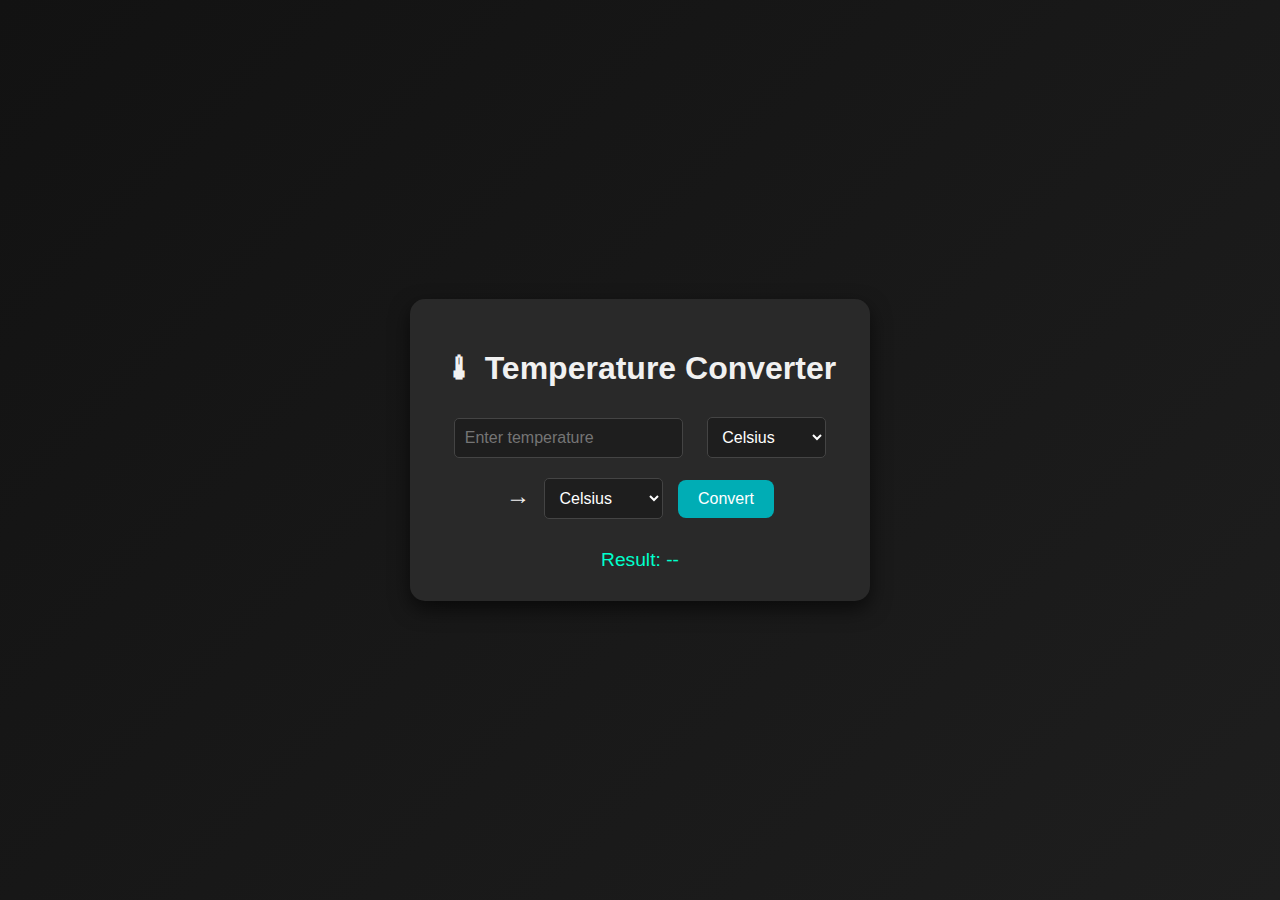
<file: index.html>
<!DOCTYPE html>
<html lang="en">
<head>
  <meta charset="UTF-8">
  <meta name="viewport" content="width=device-width, initial-scale=1.0">
  <title>Temperature Converter</title>
  <link rel="stylesheet" href="2.css">
</head>
<body>
  <div class="converter-container">
    <h1>🌡 Temperature Converter</h1>
    <div class="converter-box">
      <input type="number" id="tempInput" placeholder="Enter temperature">
      <select id="unitFrom">
        <option value="C">Celsius</option>
        <option value="F">Fahrenheit</option>
        <option value="K">Kelvin</option>
      </select>
      <span class="arrow">→</span>
      <select id="unitTo">
        <option value="C">Celsius</option>
        <option value="F">Fahrenheit</option>
        <option value="K">Kelvin</option>
      </select>
      <button onclick="convertTemp()">Convert</button>
      <div id="result">Result: --</div>
    </div>
  </div>
  <script src="3.js"></script>
</body>
</html>
</file>
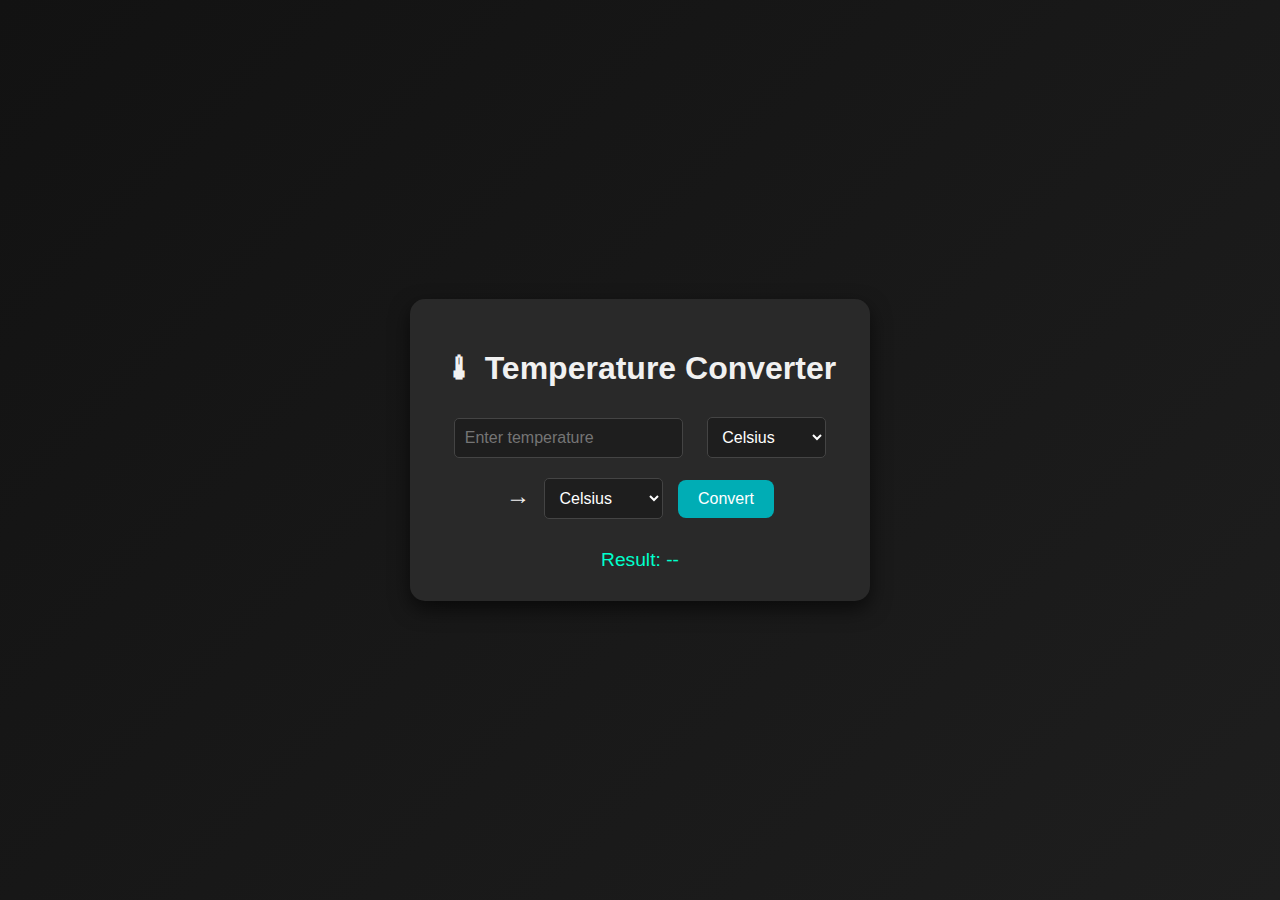
<file: 1.html>
<!DOCTYPE html>
<html lang="en">
<head>
  <meta charset="UTF-8">
  <meta name="viewport" content="width=device-width, initial-scale=1.0">
  <title>Temperature Converter</title>
  <link rel="stylesheet" href="2.css">
</head>
<body>
  <div class="converter-container">
    <h1>🌡 Temperature Converter</h1>
    <div class="converter-box">
      <input type="number" id="tempInput" placeholder="Enter temperature">
      <select id="unitFrom">
        <option value="C">Celsius</option>
        <option value="F">Fahrenheit</option>
        <option value="K">Kelvin</option>
      </select>
      <span class="arrow">→</span>
      <select id="unitTo">
        <option value="C">Celsius</option>
        <option value="F">Fahrenheit</option>
        <option value="K">Kelvin</option>
      </select>
      <button onclick="convertTemp()">Convert</button>
      <div id="result">Result: --</div>
    </div>
  </div>
  <script src="3.js"></script>
</body>
</html>
</file>
<file: 2.css>
body {
  margin: 0;
  padding: 0;
  font-family: 'Segoe UI', Tahoma, Geneva, Verdana, sans-serif;
  background: linear-gradient(135deg, #121212, #1e1e1e);
  color: #f1f1f1;
  display: flex;
  justify-content: center;
  align-items: center;
  height: 100vh;
}

.converter-container {
  background-color: #292929;
  padding: 30px;
  border-radius: 15px;
  box-shadow: 0 8px 20px rgba(0,0,0,0.6);
  text-align: center;
  width: 90%;
  max-width: 400px;
}

h1 {
  margin-bottom: 20px;
}

.converter-box input,
.converter-box select {
  padding: 10px;
  margin: 10px;
  font-size: 1rem;
  border-radius: 5px;
  border: 1px solid #444;
  background-color: #1e1e1e;
  color: #fff;
}

button {
  padding: 10px 20px;
  font-size: 1rem;
  background-color: #00adb5;
  color: white;
  border: none;
  border-radius: 8px;
  cursor: pointer;
  margin-top: 10px;
}

.arrow {
  font-size: 1.5rem;
}

#result {
  margin-top: 20px;
  font-size: 1.2rem;
  color: #00ffcc;
}
</file>
